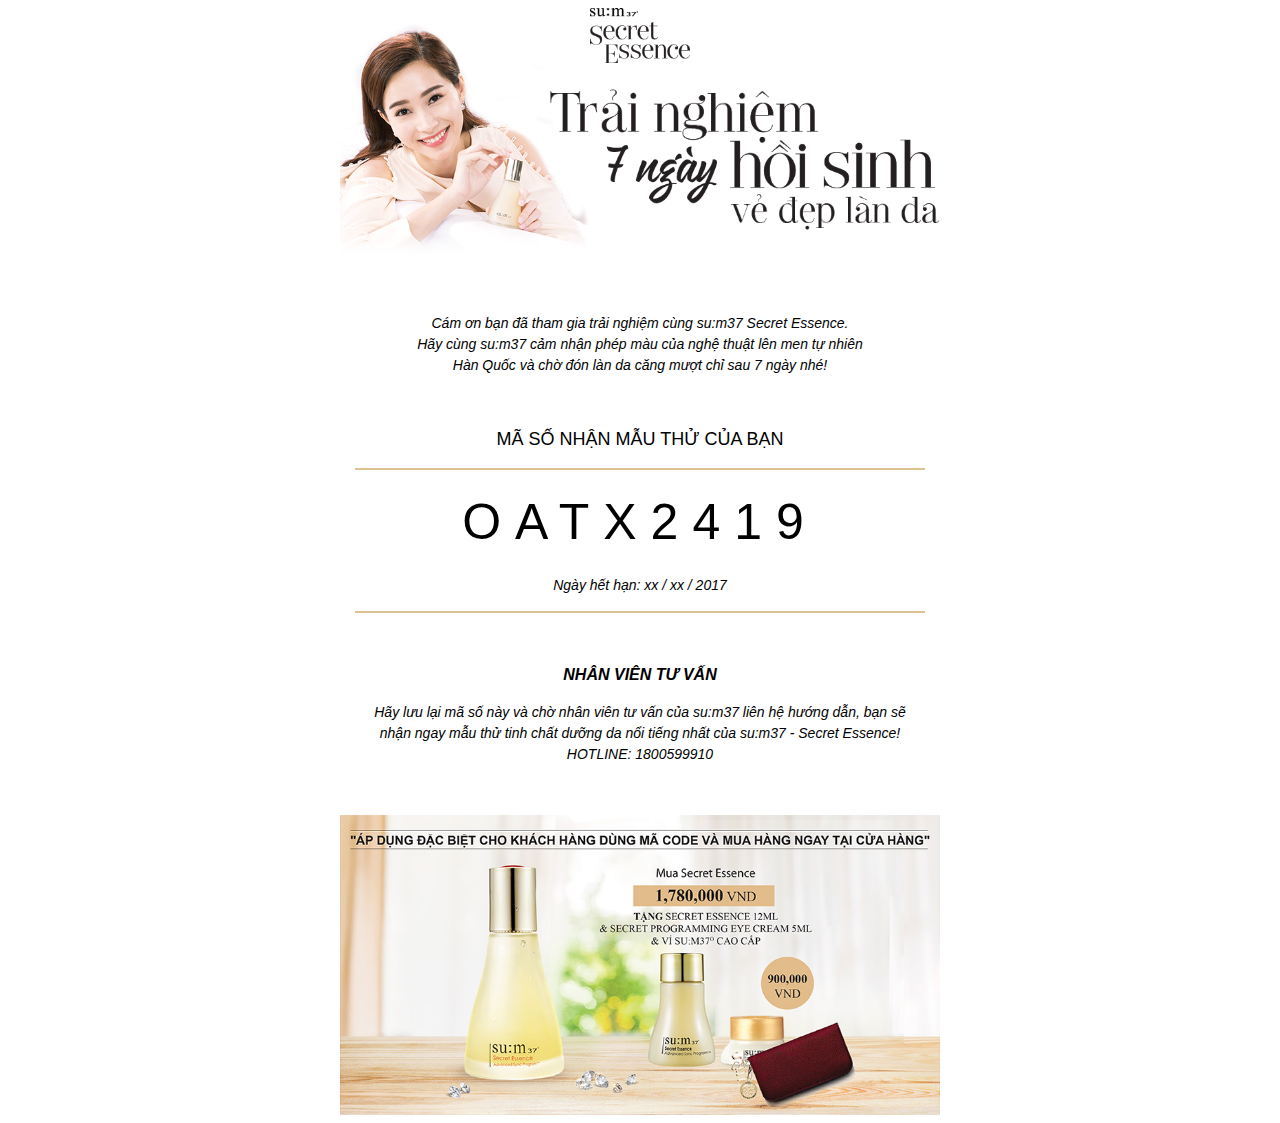
<file: email_nvtv.html>
<!DOCTYPE html>
<html lang="en">
<head>
    <meta charset="utf-8">
    <meta http-equiv="X-UA-Compatible" content="IE=edge">
    <meta name="msapplication-tap-highlight" content="no" />
    <title>Email NVTV</title>
</head>
<body>
    <center>
        <table align="center" border="0" cellpadding="0" cellspacing="0" height="100%" width="100%" style="line-height: 1.5;border-collapse:collapse;height:100%;margin:0;padding:0;width:100%;background-color:#ffffff">
            <tr>
                <td align="center" valign="top" style="height:100%;margin:0;padding:0px;width:100%;border-top:0">
                    <table border="0" cellpadding="0" cellspacing="0" width="100%" style="border-collapse:collapse;border:0;max-width:600px!important">
                        <tr>
                            <td style="text-align: center;">
                                <table border="0" cellpadding="0" cellspacing="0" width="100%" style="border-collapse:collapse;border:0;max-width:600px!important">
                                    <tr>
                                        <td style="text-align: center;">
                                            <a href="javascript: void(0)" style="">
                                                <img align="center" style="max-width:100px;padding-bottom:0;display:inline!important;vertical-align:bottom;border:0;height:auto;outline:none;text-decoration:none" src="images/email-template-logo.png" alt="email-template-logo.png" />
                                            </a>
                                        </td>
                                    </tr>
                                </table>
                            </td>
                        </tr>
                        <tr>
                            <td>
                                <table border="0" cellpadding="0" cellspacing="0" width="100%" style="border-collapse:collapse;border:0;max-width:600px!important">
                                    <tr>
                                        <td width="35%" align="center" valign="middle"><img style="margin-top: -40px;border: 0;height: auto;max-width: 120%" src="images/email_template_hh.png" alt=""></td>
                                        <td width="65%" align="center" valign="middle"><img style="max-width: 100%;border: 0;height: auto;" src="images/section_6.png" alt=""></td>
                                    </tr>
                                </table>
                            </td>
                        </tr>
                        <tr>
                            <td>
                                <table border="0" cellpadding="0" cellspacing="0" width="100%" style="border-collapse:collapse;border:0;max-width:600px!important">
                                    <tr>
                                        <td style="text-align: center;">
                                            <div style="text-align: center;font-family: arial,helvetica neue,helvetica,sans-serif;">
                                                <center style="margin: 50px 15px 0px 15px;font-size: 14px;line-height: 1.5;font-family: arial,helvetica neue,helvetica,sans-serif;"><i>Cám ơn bạn đã tham gia trải nghiệm cùng su:m37 Secret Essence.</i></center>
                                                <center style="margin: 0px 15px;font-size: 14px;line-height: 1.5;font-family: arial,helvetica neue,helvetica,sans-serif;"><i>Hãy cùng su:m37 cảm nhận phép màu của nghệ thuật lên men tự nhiên<br/>Hàn Quốc và chờ đón làn da căng mượt chỉ sau 7 ngày nhé!</i></center>
                                            </div>
                                        </td>
                                    </tr>
                                </table>
                            </td>
                        </tr>
                        <tr>
                            <td>
                                <table border="0" cellpadding="0" cellspacing="0" width="100%" style="border-collapse:collapse;border:0;max-width:600px!important">
                                    <tr>
                                        <td style="text-align: center;">
                                            <div style="margin:50px 0px 15px 0px; font-size:18px;font-family: arial,helvetica neue,helvetica,sans-serif; line-height: 1.5">MÃ SỐ NHẬN MẪU THỬ CỦA BẠN</div>
                                            <div style="padding: 0px 15px;">
                                                <div style="font-family: arial,helvetica neue,helvetica,sans-serif;width: 100%;height: 2px; background-color: #dbc290"></div>
                                                <center style="font-family: arial,helvetica neue,helvetica,sans-serif;font-size: 50px;margin: 15px 0px 0px 0px;letter-spacing: 14px; line-height: 1.5">OATX2419</center>
                                                <center style="font-family: arial,helvetica neue,helvetica,sans-serif;font-size: 14px;margin: 15px 0px; line-height: 1.5"><i>Ngày hết hạn: xx / xx / 2017</i></center>
                                                <div style="width: 100%;height: 2px; background-color: #dbc290"></div>
                                            </div>
                                        </td>
                                    </tr>
                                </table>
                            </td>
                        </tr>
                        <tr>
                            <td>
                                <table border="0" cellpadding="0" cellspacing="0" width="100%" style="border-collapse:collapse;border:0;max-width:600px!important">
                                    <tr>
                                        <td>
                                            <div style="margin: 50px 0px 15px 0px; padding: 0;">
                                                <span style="font-family: arial,helvetica neue,helvetica,sans-serif;text-align: center;font-size: 16px;display: block; line-height: 1.5">
                                                    <strong><i>NHÂN VIÊN TƯ VẤN</i></strong>
                                                </span>
                                            </div>
                                            <div style="padding: 0px 25px;">
                                                <span style="font-family: arial,helvetica neue,helvetica,sans-serif;display: block;text-align: center;line-height: 1.5;font-size: 14px;"><i>Hãy lưu lại mã số này và chờ nhân viên tư vấn của su:m37 liên hệ hướng dẫn, bạn sẽ nhận ngay mẫu thử tinh chất dưỡng da nổi tiếng nhất của su:m37 - Secret Essence!</i></span>
                                                <span style="font-family: arial,helvetica neue,helvetica,sans-serif;display: block;text-align: center;line-height: 1.5;font-size: 14px;"><i>HOTLINE: 1800599910</i></span>
                                            </div>
                                        </td>
                                    </tr>
                                </table>
                            </td>
                        </tr>
                        <tr>
                            <td>
                                <table border="0" cellpadding="0" cellspacing="0" width="100%" style="border-collapse:collapse;border:0;max-width:600px!important">
                                    <tr>
                                        <td>
                                            <img style="margin-top: 50px;width: 100%;height: auto; display: block;" src="images/footer_email_template.jpg">
                                        </td>
                                    </tr>
                                </table>
                            </td>
                        </tr>
                    </table>
                </td>
            </tr>
        </table>
    </center>
</body>
</html>
</file>
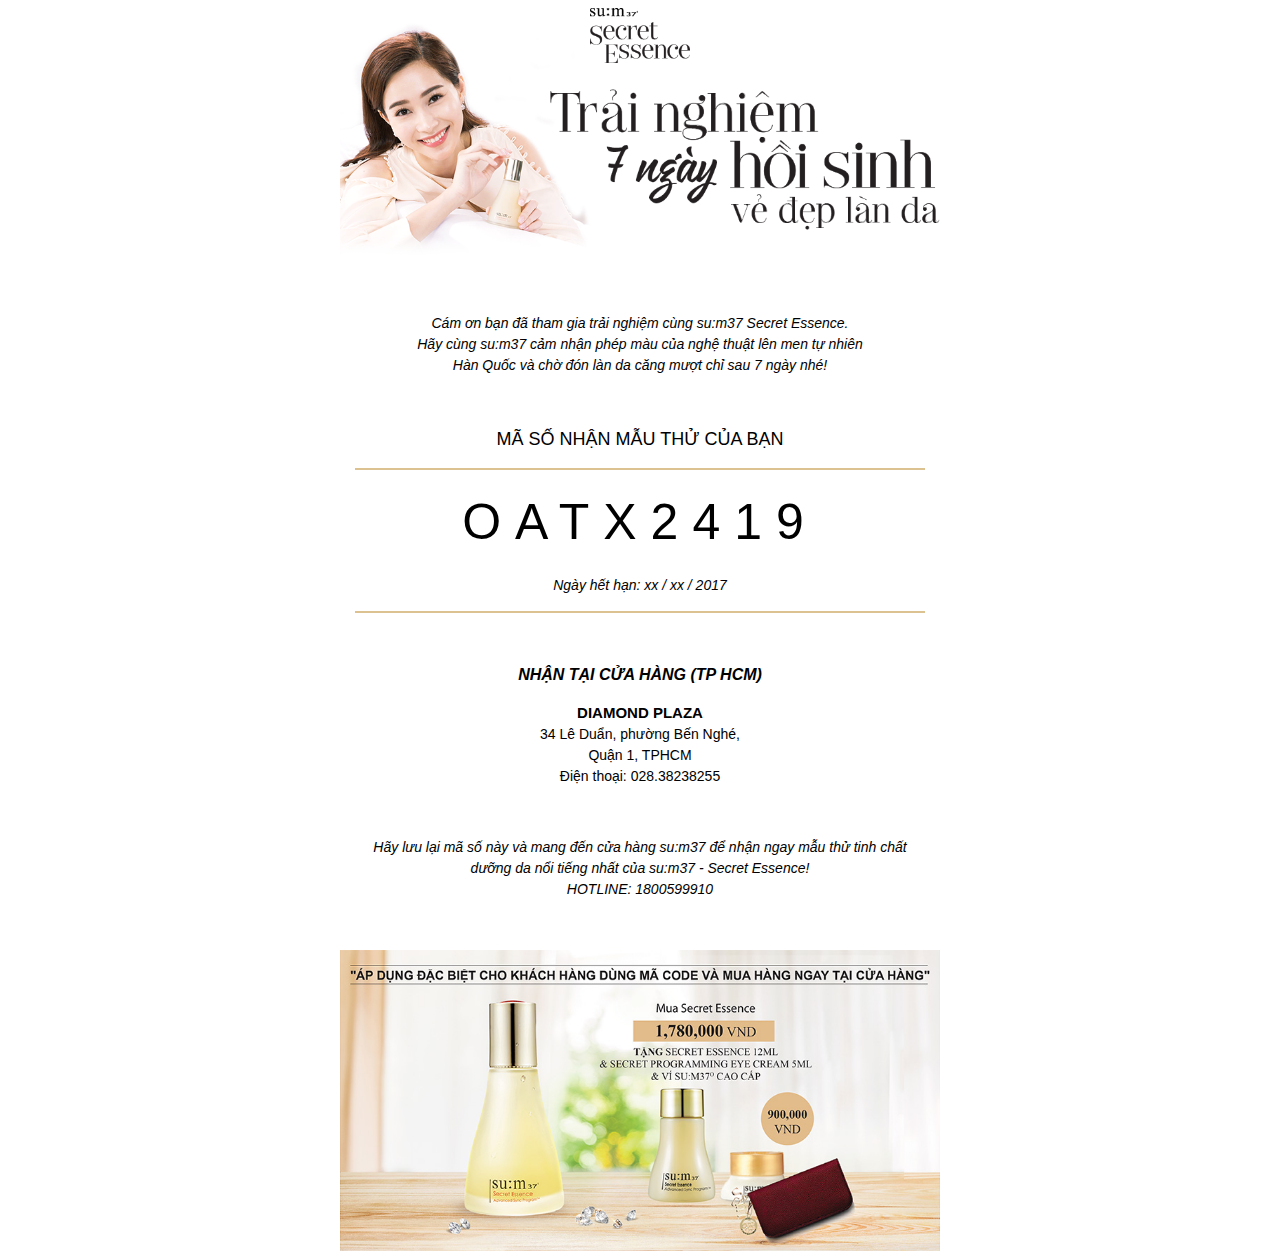
<file: email_store_hcm.html>
<!DOCTYPE html>
<html lang="en">
<head>
    <meta charset="utf-8">
    <meta http-equiv="X-UA-Compatible" content="IE=edge">
    <meta name="msapplication-tap-highlight" content="no" />
    <title>Email Store HCM</title>
</head>
<body>
    <center>
        <table align="center" border="0" cellpadding="0" cellspacing="0" height="100%" width="100%" style="line-height: 1.5;border-collapse:collapse;height:100%;margin:0;padding:0;width:100%;background-color:#ffffff">
            <tr>
                <td align="center" valign="top" style="height:100%;margin:0;padding:0px;width:100%;border-top:0">
                    <table border="0" cellpadding="0" cellspacing="0" width="100%" style="border-collapse:collapse;border:0;max-width:600px!important">
                        <tr>
                            <td style="text-align: center;">
                                <table border="0" cellpadding="0" cellspacing="0" width="100%" style="border-collapse:collapse;border:0;max-width:600px!important">
                                    <tr>
                                        <td style="text-align: center;">
                                            <a href="javascript: void(0)" style="">
                                                <img align="center" style="max-width:100px;padding-bottom:0;display:inline!important;vertical-align:bottom;border:0;height:auto;outline:none;text-decoration:none" src="images/email-template-logo.png" alt="email-template-logo.png" />
                                            </a>
                                        </td>
                                    </tr>
                                </table>
                            </td>
                        </tr>
                        <tr>
                            <td>
                                <table border="0" cellpadding="0" cellspacing="0" width="100%" style="border-collapse:collapse;border:0;max-width:600px!important">
                                    <tr>
                                        <td width="35%" align="center" valign="middle"><img style="margin-top: -40px;border: 0;height: auto;max-width: 120%" src="images/email_template_hh.png" alt=""></td>
                                        <td width="65%" align="center" valign="middle"><img style="max-width: 100%;border: 0;height: auto;" src="images/section_6.png" alt=""></td>
                                    </tr>
                                </table>
                            </td>
                        </tr>
                        <tr>
                            <td>
                                <table border="0" cellpadding="0" cellspacing="0" width="100%" style="border-collapse:collapse;border:0;max-width:600px!important">
                                    <tr>
                                        <td style="text-align: center;">
                                            <div style="text-align: center;font-family: arial,helvetica neue,helvetica,sans-serif;">
                                                <center style="margin: 50px 15px 0px 15px;font-size: 14px;line-height: 1.5;font-family: arial,helvetica neue,helvetica,sans-serif;"><i>Cám ơn bạn đã tham gia trải nghiệm cùng su:m37 Secret Essence.</i></center>
                                                <center style="margin: 0px 15px;font-size: 14px;line-height: 1.5;font-family: arial,helvetica neue,helvetica,sans-serif;"><i>Hãy cùng su:m37 cảm nhận phép màu của nghệ thuật lên men tự nhiên<br/>Hàn Quốc và chờ đón làn da căng mượt chỉ sau 7 ngày nhé!</i></center>
                                            </div>
                                        </td>
                                    </tr>
                                </table>
                            </td>
                        </tr>
                        <tr>
                            <td>
                                <table border="0" cellpadding="0" cellspacing="0" width="100%" style="border-collapse:collapse;border:0;max-width:600px!important">
                                    <tr>
                                        <td style="text-align: center;">
                                            <div style="margin:50px 0px 15px 0px; font-size:18px;font-family: arial,helvetica neue,helvetica,sans-serif; line-height: 1.5">MÃ SỐ NHẬN MẪU THỬ CỦA BẠN</div>
                                            <div style="padding: 0px 15px;">
                                                <div style="font-family: arial,helvetica neue,helvetica,sans-serif;width: 100%;height: 2px; background-color: #dbc290"></div>
                                                <center style="font-family: arial,helvetica neue,helvetica,sans-serif;font-size: 50px;margin: 15px 0px 0px 0px;letter-spacing: 14px; line-height: 1.5">OATX2419</center>
                                                <center style="font-family: arial,helvetica neue,helvetica,sans-serif;font-size: 14px;margin: 15px 0px; line-height: 1.5"><i>Ngày hết hạn: xx / xx / 2017</i></center>
                                                <div style="width: 100%;height: 2px; background-color: #dbc290"></div>
                                            </div>
                                        </td>
                                    </tr>
                                </table>
                            </td>
                        </tr>
                        <tr>
                            <td>
                                <table border="0" cellpadding="0" cellspacing="0" width="100%" style="border-collapse:collapse;border:0;max-width:600px!important">
                                    <tr>
                                        <td>
                                            <div style="margin: 50px 0px 15px 0px; padding: 0;">
                                                <span style="font-family: arial,helvetica neue,helvetica,sans-serif;text-align: center;font-size: 16px;display: block; line-height: 1.5">
                                                    <strong><i>NHẬN TẠI CỬA HÀNG (TP HCM)</i></strong>
                                                </span>
                                            </div>
                                            <div style="font-family: arial,helvetica neue,helvetica,sans-serif;text-align: center;display: block;font-size: 14px;">
                                                <span style="font-size: 15px;"><strong>DIAMOND PLAZA</strong></span><br/>
                                                34 Lê Duẩn, phường Bến Nghé,<br/>
                                                Quận 1, TPHCM<br/>
                                                Điện thoại: 028.38238255
                                            </div>
                                            <div style="padding: 0px 25px; margin-top: 50px;">
                                                <span style="font-family: arial,helvetica neue,helvetica,sans-serif;display: block;text-align: center;line-height: 1.5;font-size: 14px;">
                                                    <i>Hãy lưu lại mã số này và mang đến cửa hàng su:m37 để nhận ngay mẫu thử tinh chất dưỡng da nổi tiếng nhất của su:m37 - Secret Essence!</i>
                                                </span>
                                                <span style="font-family: arial,helvetica neue,helvetica,sans-serif;display: block;text-align: center;line-height: 1.5;font-size: 14px;"><i>HOTLINE: 1800599910</i></span>
                                            </div>
                                        </td>
                                    </tr>
                                </table>
                            </td>
                        </tr>
                        <tr>
                            <td>
                                <table border="0" cellpadding="0" cellspacing="0" width="100%" style="border-collapse:collapse;border:0;max-width:600px!important">
                                    <tr>
                                        <td>
                                            <img style="margin-top: 50px;width: 100%;height: auto; display: block;" src="images/footer_email_template.jpg">
                                        </td>
                                    </tr>
                                </table>
                            </td>
                        </tr>
                    </table>
                </td>
            </tr>
        </table>
    </center>
</body>
</html>
</file>
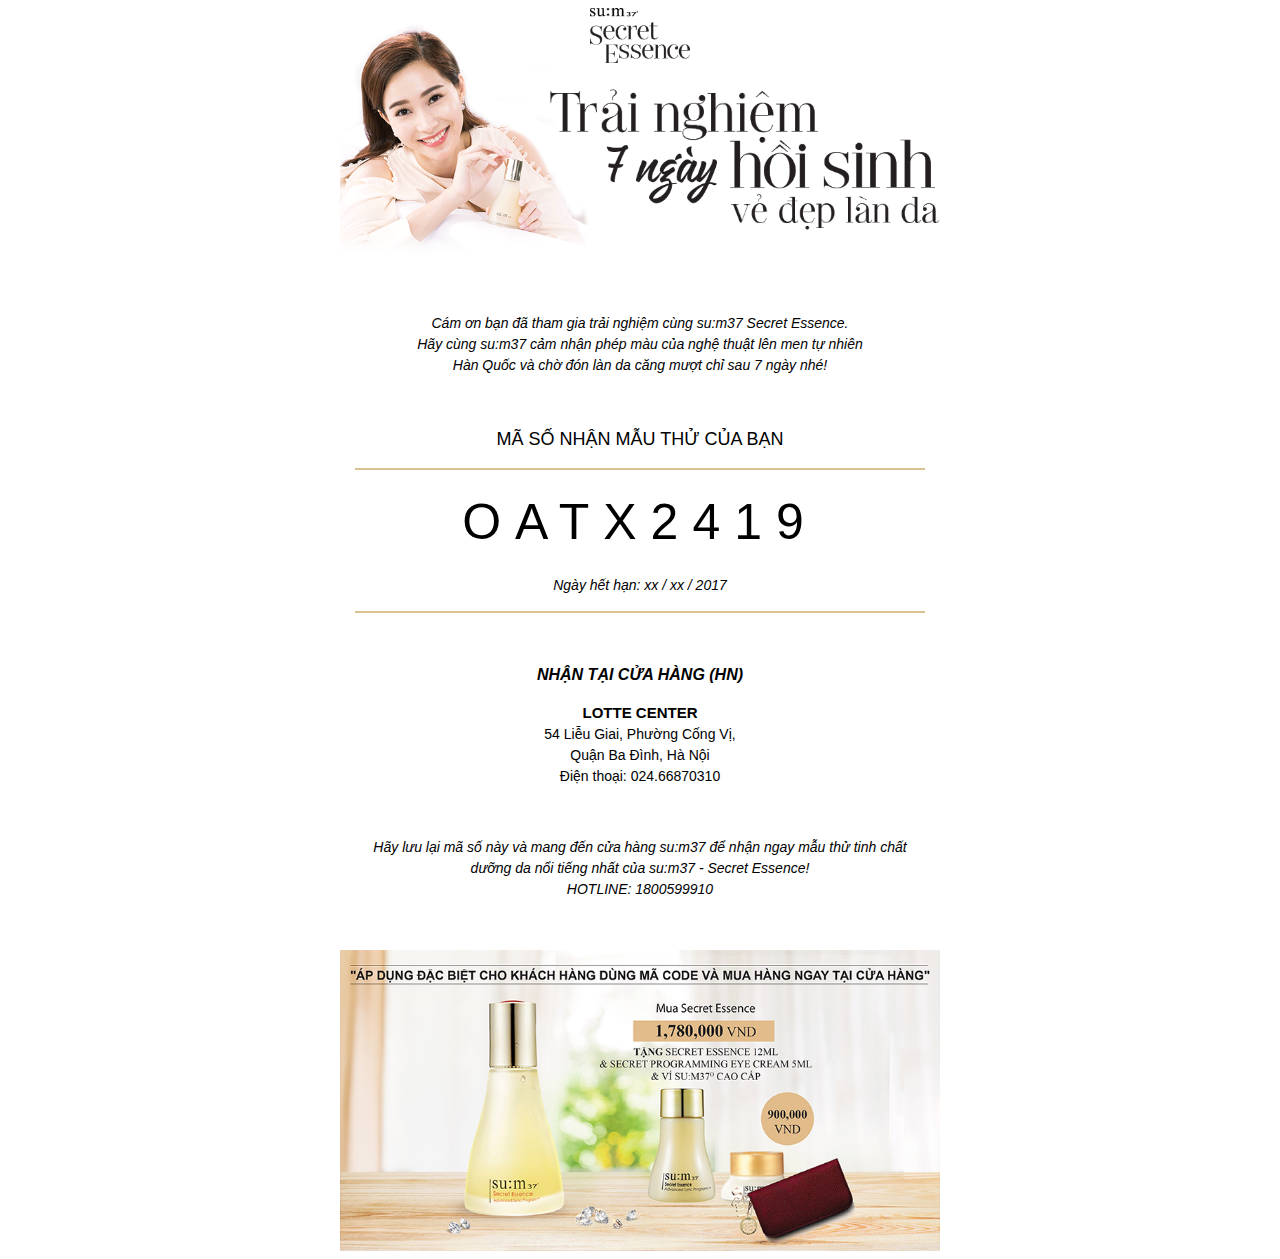
<file: email_store_hn.html>
<!DOCTYPE html>
<html lang="en">
<head>
    <meta charset="utf-8">
    <meta http-equiv="X-UA-Compatible" content="IE=edge">
    <meta name="msapplication-tap-highlight" content="no" />
    <title>Email Store HN</title>
</head>
<body>
    <center>
        <table align="center" border="0" cellpadding="0" cellspacing="0" height="100%" width="100%" style="line-height: 1.5;border-collapse:collapse;height:100%;margin:0;padding:0;width:100%;background-color:#ffffff">
            <tr>
                <td align="center" valign="top" style="height:100%;margin:0;padding:0px;width:100%;border-top:0">
                    <table border="0" cellpadding="0" cellspacing="0" width="100%" style="border-collapse:collapse;border:0;max-width:600px!important">
                        <tr>
                            <td style="text-align: center;">
                                <table border="0" cellpadding="0" cellspacing="0" width="100%" style="border-collapse:collapse;border:0;max-width:600px!important">
                                    <tr>
                                        <td style="text-align: center;">
                                            <a href="javascript: void(0)" style="">
                                                <img align="center" style="max-width:100px;padding-bottom:0;display:inline!important;vertical-align:bottom;border:0;height:auto;outline:none;text-decoration:none" src="images/email-template-logo.png" alt="email-template-logo.png" />
                                            </a>
                                        </td>
                                    </tr>
                                </table>
                            </td>
                        </tr>
                        <tr>
                            <td>
                                <table border="0" cellpadding="0" cellspacing="0" width="100%" style="border-collapse:collapse;border:0;max-width:600px!important">
                                    <tr>
                                        <td width="35%" align="center" valign="middle"><img style="margin-top: -40px;border: 0;height: auto;max-width: 120%" src="images/email_template_hh.png" alt=""></td>
                                        <td width="65%" align="center" valign="middle"><img style="max-width: 100%;border: 0;height: auto;" src="images/section_6.png" alt=""></td>
                                    </tr>
                                </table>
                            </td>
                        </tr>
                        <tr>
                            <td>
                                <table border="0" cellpadding="0" cellspacing="0" width="100%" style="border-collapse:collapse;border:0;max-width:600px!important">
                                    <tr>
                                        <td style="text-align: center;">
                                            <div style="text-align: center;font-family: arial,helvetica neue,helvetica,sans-serif;">
                                                <center style="margin: 50px 15px 0px 15px;font-size: 14px;line-height: 1.5;font-family: arial,helvetica neue,helvetica,sans-serif;"><i>Cám ơn bạn đã tham gia trải nghiệm cùng su:m37 Secret Essence.</i></center>
                                                <center style="margin: 0px 15px;font-size: 14px;line-height: 1.5;font-family: arial,helvetica neue,helvetica,sans-serif;"><i>Hãy cùng su:m37 cảm nhận phép màu của nghệ thuật lên men tự nhiên<br/>Hàn Quốc và chờ đón làn da căng mượt chỉ sau 7 ngày nhé!</i></center>
                                            </div>
                                        </td>
                                    </tr>
                                </table>
                            </td>
                        </tr>
                        <tr>
                            <td>
                                <table border="0" cellpadding="0" cellspacing="0" width="100%" style="border-collapse:collapse;border:0;max-width:600px!important">
                                    <tr>
                                        <td style="text-align: center;">
                                            <div style="margin:50px 0px 15px 0px; font-size:18px;font-family: arial,helvetica neue,helvetica,sans-serif; line-height: 1.5">MÃ SỐ NHẬN MẪU THỬ CỦA BẠN</div>
                                            <div style="padding: 0px 15px;">
                                                <div style="font-family: arial,helvetica neue,helvetica,sans-serif;width: 100%;height: 2px; background-color: #dbc290"></div>
                                                <center style="font-family: arial,helvetica neue,helvetica,sans-serif;font-size: 50px;margin: 15px 0px 0px 0px;letter-spacing: 14px; line-height: 1.5">OATX2419</center>
                                                <center style="font-family: arial,helvetica neue,helvetica,sans-serif;font-size: 14px;margin: 15px 0px; line-height: 1.5"><i>Ngày hết hạn: xx / xx / 2017</i></center>
                                                <div style="width: 100%;height: 2px; background-color: #dbc290"></div>
                                            </div>
                                        </td>
                                    </tr>
                                </table>
                            </td>
                        </tr>
                        <tr>
                            <td>
                                <table border="0" cellpadding="0" cellspacing="0" width="100%" style="border-collapse:collapse;border:0;max-width:600px!important">
                                    <tr>
                                        <td>
                                            <div style="margin: 50px 0px 15px 0px; padding: 0;">
                                                <span style="font-family: arial,helvetica neue,helvetica,sans-serif;text-align: center;font-size: 16px;display: block; line-height: 1.5">
                                                    <strong><i>NHẬN TẠI CỬA HÀNG (HN)</i></strong>
                                                </span>
                                            </div>
                                            <div style="font-family: arial,helvetica neue,helvetica,sans-serif;text-align: center;display: block;font-size: 14px;">
                                                <span style="font-size: 15px;"><strong>LOTTE CENTER</strong></span><br/>
                                                54 Liễu Giai, Phường Cống Vị,<br/>
                                                Quận Ba Đình, Hà Nội<br/>
                                                Điện thoại: 024.66870310
                                            </div>
                                            <div style="padding: 0px 25px; margin-top: 50px;">
                                                <span style="font-family: arial,helvetica neue,helvetica,sans-serif;display: block;text-align: center;line-height: 1.5;font-size: 14px;">
                                                    <i>Hãy lưu lại mã số này và mang đến cửa hàng su:m37 để nhận ngay mẫu thử tinh chất dưỡng da nổi tiếng nhất của su:m37 - Secret Essence!</i>
                                                </span>
                                                <span style="font-family: arial,helvetica neue,helvetica,sans-serif;display: block;text-align: center;line-height: 1.5;font-size: 14px;"><i>HOTLINE: 1800599910</i></span>
                                            </div>
                                        </td>
                                    </tr>
                                </table>
                            </td>
                        </tr>
                        <tr>
                            <td>
                                <table border="0" cellpadding="0" cellspacing="0" width="100%" style="border-collapse:collapse;border:0;max-width:600px!important">
                                    <tr>
                                        <td>
                                            <img style="margin-top: 50px;width: 100%;height: auto; display: block;" src="images/footer_email_template.jpg">
                                        </td>
                                    </tr>
                                </table>
                            </td>
                        </tr>
                    </table>
                </td>
            </tr>
        </table>
    </center>
</body>
</html>
</file>
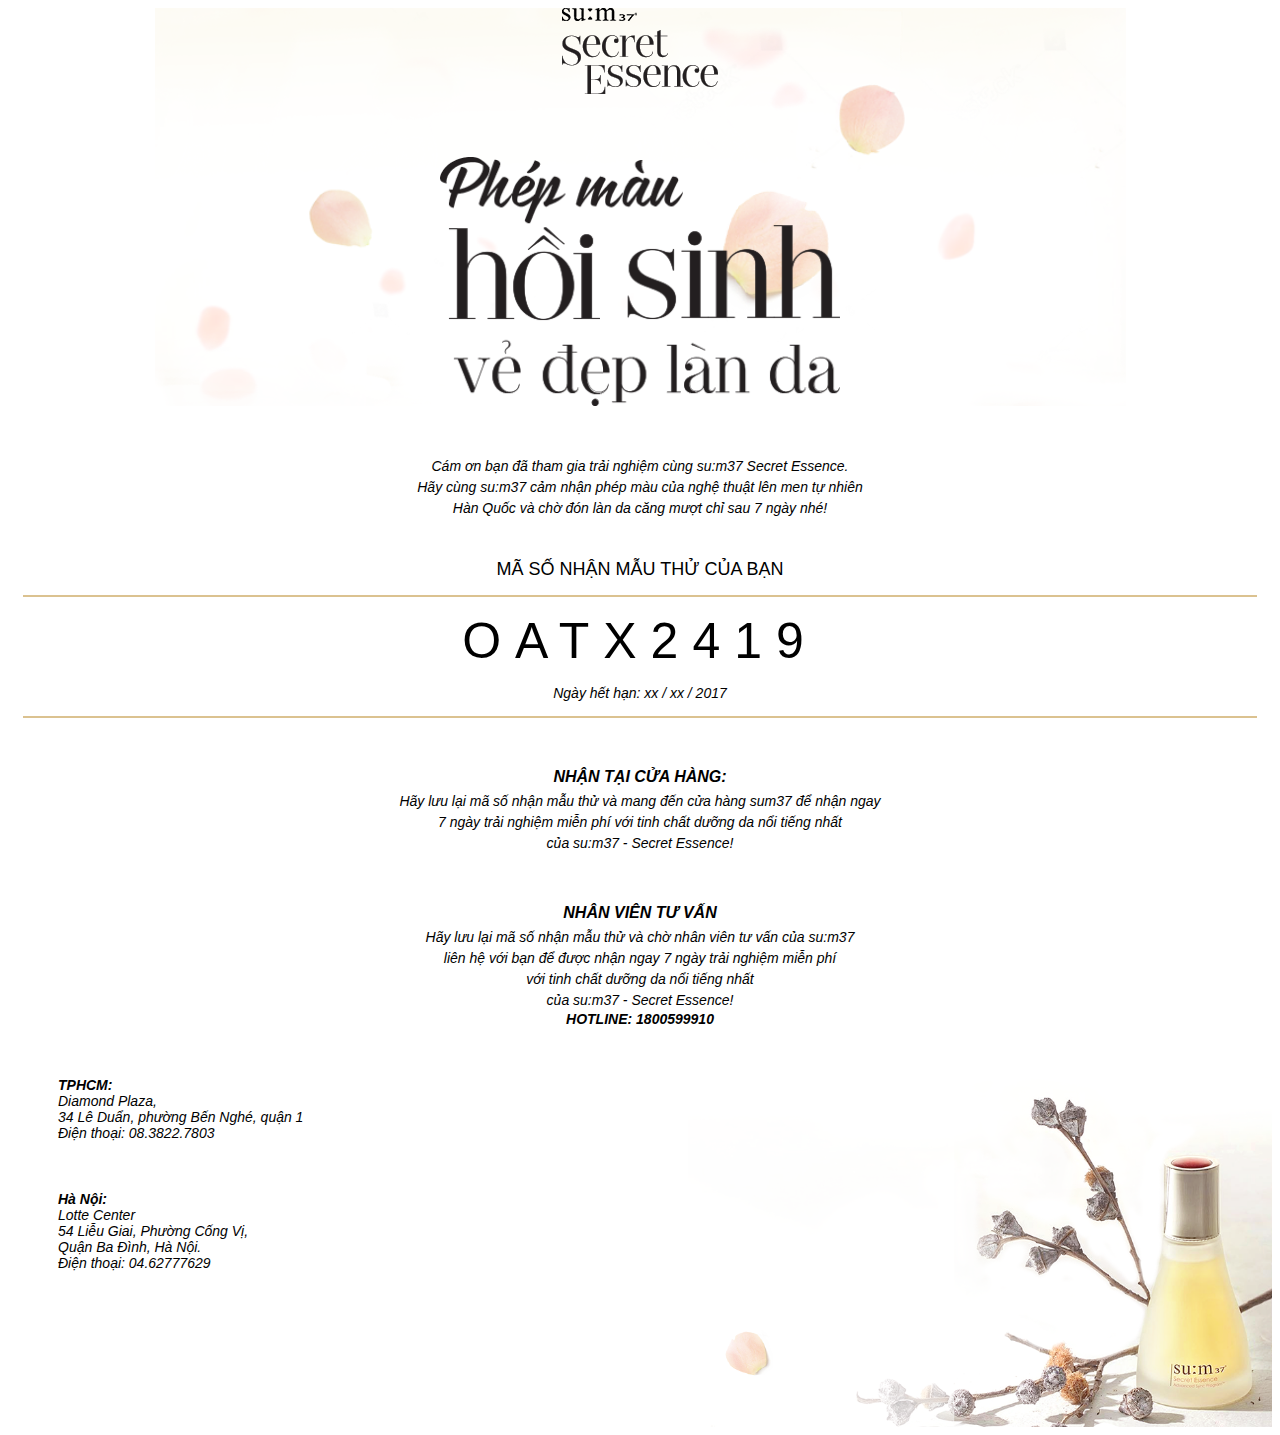
<file: template_email.html>
<!DOCTYPE html>
<html lang="en">
<head>
    <meta charset="utf-8">
    <meta http-equiv="X-UA-Compatible" content="IE=edge">
    <meta name="msapplication-tap-highlight" content="no" />
    <title>Email template</title>
</head>
<body>
    <div class="sum37container" style="font-family: arial,sans-serif; font-size: 14px;width: 100%; height: 100%; background-color: #fff;padding:0px">
        <div style="padding: 0px;">
            <div style="background-color: #FFF; background-image: url('images/email-template-br-top.png'); background-repeat: no-repeat; background-position: top center; background-size: contain;">
                <center style="margin-bottom: 60px;"><img src="images/email-template-logo.png" alt="su:m37"></center>
                <center><img style="max-width:400px;height:auto;margin:0 auto;display:block" src="images/section_1_1.png" alt="su:m37"></center>
            </div>
            <center style="margin: 50px 15px 0px 15px;font-size: 14px;line-height: 1.5"><i>Cám ơn bạn đã tham gia trải nghiệm cùng su:m37 Secret Essence.</i></center>
            <center style="margin: 0px 15px;font-size: 14px;line-height: 1.5"><i>Hãy cùng su:m37 cảm nhận phép màu của nghệ thuật lên men tự nhiên<br/>Hàn Quốc và chờ đón làn da căng mượt chỉ sau 7 ngày nhé!</i></center>
            <center style="margin:40px 15px 15px 15px;font-size:18px;">MÃ SỐ NHẬN MẪU THỬ CỦA BẠN</center>
            <div style="padding: 0px 15px;">
                <div style="width: 100%;height: 2px; background-color: #dbc290"></div>
                <center style="font-size: 50px;margin: 15px 0px 0px 0px;letter-spacing: 14px;">OATX2419</center>
                <center style="font-size: 14px;margin: 15px 0px;"><i>Ngày hết hạn: xx / xx / 2017</i></center>
                <div style="width: 100%;height: 2px; background-color: #dbc290"></div>
            </div>
            <div style="margin: 50px 15px;">
                <center style="font-weight: 600;font-size: 16px;margin-bottom:5px;"><i>NHẬN TẠI CỬA HÀNG:</i></center>
                <center style="line-height:1.5;"><i>Hãy lưu lại mã số nhận mẫu thử và mang đến cửa hàng sum37 để nhận ngay<br/> 7 ngày trải nghiệm miễn phí với tinh chất dưỡng da nổi tiếng nhất<br/> của su:m37 - Secret Essence!</i></center>
            </div>
            <div style="margin: 50px 15px;">
                <center style="font-weight: 600;font-size: 16px;margin-bottom:5px;"><i>NHÂN VIÊN TƯ VẤN</i></center>
                <center style="line-height:1.5;"><i>Hãy lưu lại mã số nhận mẫu thử và chờ nhân viên tư vấn của su:m37<br/> liên hệ với bạn để được nhận ngay 7 ngày trải nghiệm miễn phí<br/> với tinh chất dưỡng da nổi tiếng nhất<br/> của su:m37 - Secret Essence!</i></center>
                <center><strong style="font-weight:600"><i>HOTLINE: 1800599910</i></strong></center>
            </div>
            <div style="padding-left: 50px;height: 350px;background-color: #FFF; background-image: url('images/email-template-br-bottom.png'); background-repeat: no-repeat; background-position: bottom right; background-size: contain;">
                <div><strong><i>TPHCM:</i></strong></div>
                <div><i>Diamond Plaza,</i></div>
                <div><i>34 Lê Duẩn, phường Bến Nghé, quận 1</i></div>
                <div><i>Điện thoại: 08.3822.7803</i></div>
                <div style="margin-top: 50px;"><strong><i>Hà Nội:</i></strong></div>
                <div><i>Lotte Center</i></div>
                <div><i>54 Liễu Giai, Phường Cống Vị,<br />Quận Ba Đình, Hà Nội.</i></div>
                <div><i>Điện thoại: 04.62777629</i></div>
            </div>
        </div>
    </div>
</body>
</html>
</file>
